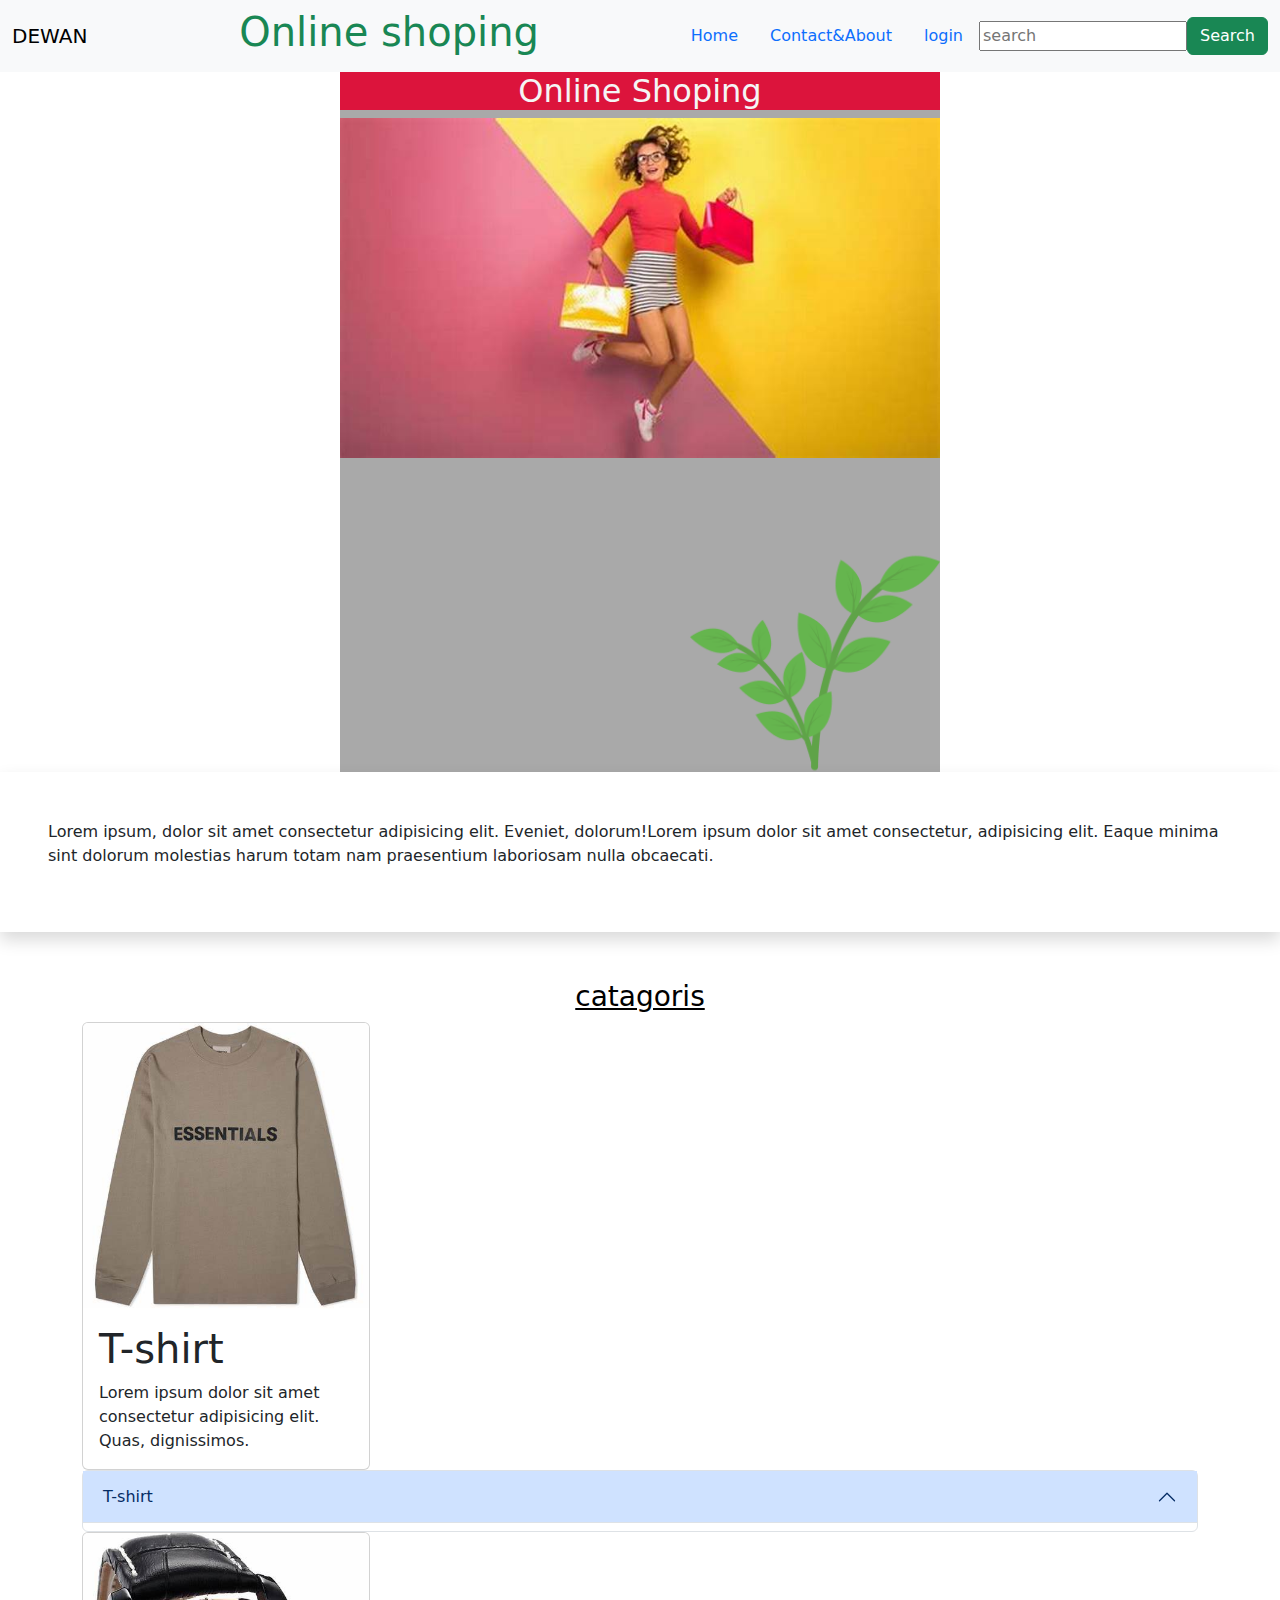
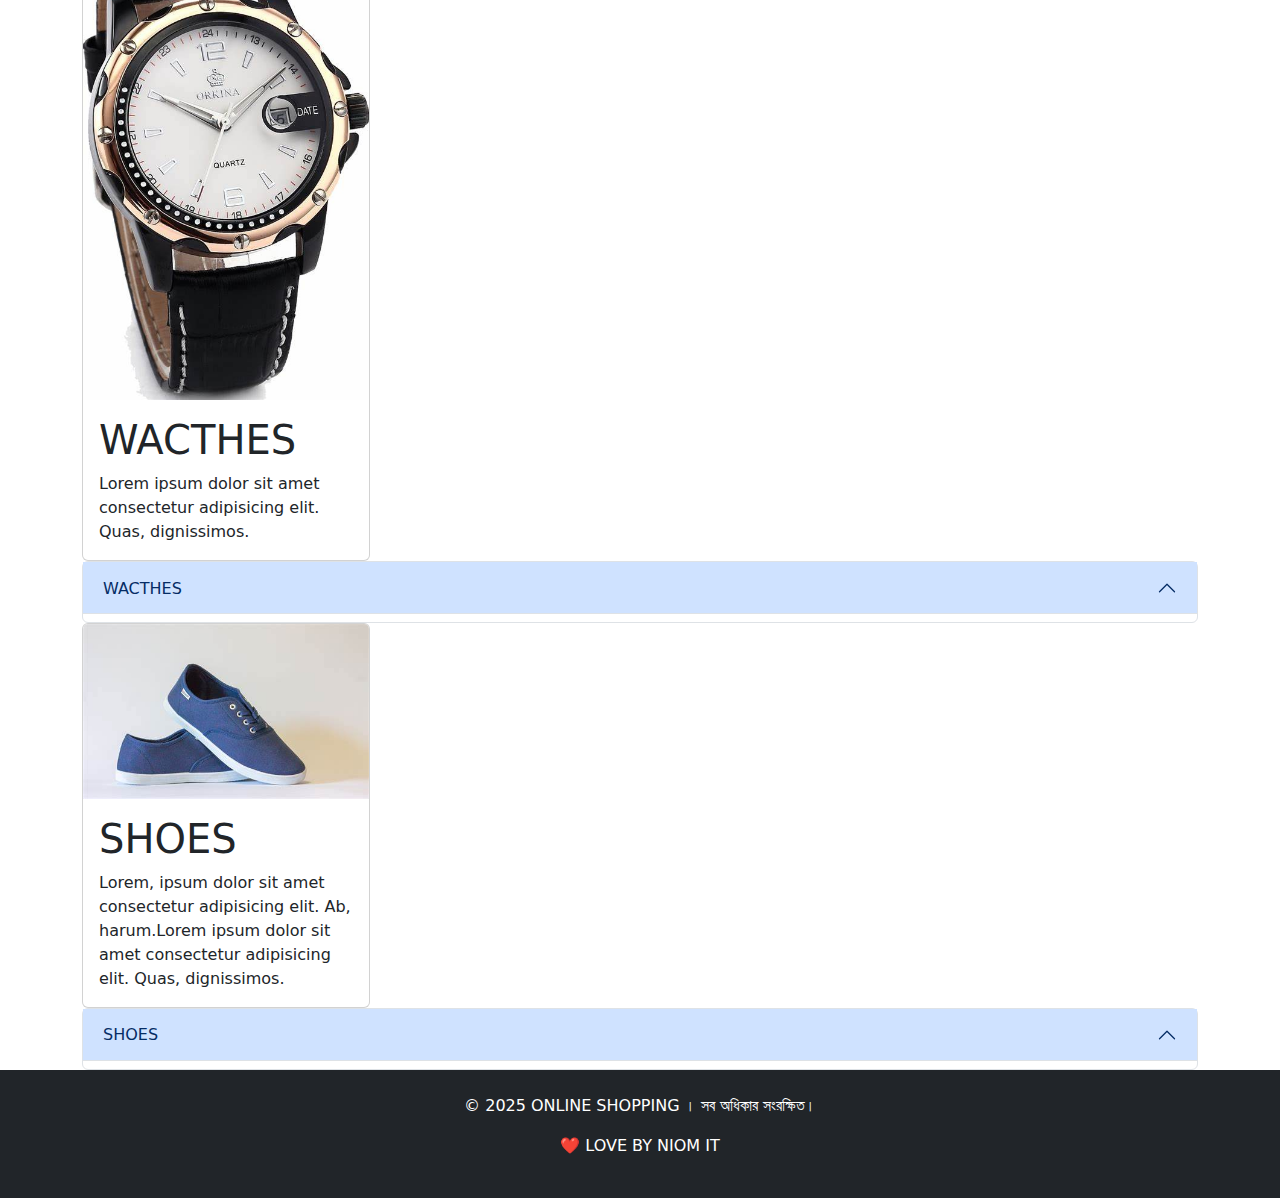
<file: index.html>
<!DOCTYPE html>
<html lang="en">
<head>
    <meta charset="UTF-8">
    <meta name="viewport" content="width=device-width, initial-scale=1.0">
    <title>Document</title>
    <link href="https://cdn.jsdelivr.net/npm/bootstrap@5.3.3/dist/css/bootstrap.min.css" rel="stylesheet" integrity="sha384-QWTKZyjpPEjISv5WaRU9OFeRpok6YctnYmDr5pNlyT2bRjXh0JMhjY6hW+ALEwIH" crossorigin="anonymous">
    <script src="https://cdn.jsdelivr.net/npm/bootstrap@5.3.3/dist/js/bootstrap.bundle.min.js" integrity="sha384-YvpcrYf0tY3lHB60NNkmXc5s9fDVZLESaAA55NDzOxhy9GkcIdslK1eN7N6jIeHz" crossorigin="anonymous"></script>
<link rel="stylesheet" href="style.css">
</head>
<nav class="navbar navbar-expand-md navbar-light bg-light">

  <div class="container-fluid">




<a href="" class="navbar-brand">DEWAN</a>

<h1 class="text-center text-success">Online shoping</h1>


<ul class="navbar nav">
<li class="nav-item">
<a class="nav-link active " href="text">Home</a>

</li>

<li class="nav-item">
<a class="nav-link active" href="contact&about.html">Contact&About</a>

</li>

</li>
<li class="nav-item">
 <a class="nav-link active" href="login.html">login</a>

</li>

<input type="text" placeholder="search">
<button class="btn btn-success">Search</button>


</ul>

  </div>

</nav>

    

<div class="box ">

    <h2>Online Shoping</h2> 
   

    <img src="OIP.jpeg" alt="">


    <img  class="flower" src="flower-pot (1).png" alt="">
   
  </div>
  

  <div class="shadow bg-body p-5 mb-5 rownded">


   
    <p> Lorem ipsum, dolor sit amet consectetur adipisicing elit. Eveniet, dolorum!Lorem ipsum dolor sit amet consectetur, adipisicing elit. Eaque minima sint dolorum molestias harum totam nam praesentium laboriosam nulla obcaecati.</p>
    
  
  </div>


<h3 class=" text-center  text-black"><u>catagoris</u></h3>


<div class="container">

        <div class="card" style="width:18rem; ">
                

            <img  class="card-img-top"   src="t-shirt.jpeg" alt="">


            <div class="card-body">
 <h1 class="card-tittle">T-shirt</h1>
 <p class="card-text">Lorem ipsum dolor sit amet consectetur adipisicing elit. Quas, dignissimos.</p>
            </div>

        </div>


<div class="accordion">
<div class="accordion-item">
 <h1 class="accordion-button" data-bs-target="#item1" data-bs-toggle="collapse">T-shirt</h1>
 <div class="accordion-collapse collapse" id="item1">
<div class="accordion-body">
<p>Lorem ipsum dolor, sit amet consectetur adipisicing elit. Officiis, nisi.Lorem ipsum dolor, sit amet consectetur adipisicing elit. Temporibus iusto perspiciatis ad asperiores velit fuga, tenetur quidem sed veritatis natus!
</p>
<a href="buy.html"><button class="btn btn-success" style="float: right; ">BUY</button></a>
</div>
 </div>

</div>
</div>




</div>





<div class="container">

  <div class="card" style="width:18rem;">
          

      <img  class="card-img-top"   src="wacth.jpeg" alt="">


      <div class="card-body">
<h1 class="card-tittle">WACTHES</h1>
<p class="card-text">Lorem ipsum dolor sit amet consectetur adipisicing elit. Quas, dignissimos.</p>
      </div>

  </div>

  <div class="accordion">
    <div class="accordion-item">
     <h1 class="accordion-button" data-bs-target="#item1" data-bs-toggle="collapse">WACTHES</h1>
     <div class="accordion-collapse collapse" id="item1">
    <div class="accordion-body">
    <p>Lorem ipsum dolor, sit amet consectetur adipisicing elit. Officiis, nisi.Lorem ipsum dolor, sit amet consectetur adipisicing elit. Temporibus iusto perspiciatis ad asperiores velit fuga, tenetur quidem sed veritatis natus!
    </p>
   <a href="buy.html"> <button class="btn btn-success" style="float: right; ">BUY</button></a>
    </div>
     </div>
    
    </div>
    </div>
    



</div>






<div class="container">

  <div class="card" style="width:18rem;  ">
          

      <img  class="card-img-top"   src="shoes.jpeg" alt="">


      <div class="card-body">
<h1 class="card-tittle">SHOES</h1>
<p class="card-text">Lorem, ipsum dolor sit amet consectetur adipisicing elit. Ab, harum.Lorem ipsum dolor sit amet consectetur adipisicing elit. Quas, dignissimos.</p>

      </div>

  </div>

  
  <div class="accordion">
  <div class="accordion-item">
   <h1 class="accordion-button" data-bs-target="#item1" data-bs-toggle="collapse">SHOES</h1>
   <div class="accordion-collapse collapse" id="item1">
  <div class="accordion-body">
  <p>Lorem ipsum dolor, sit amet consectetur adipisicing elit. Officiis, nisi.Lorem ipsum dolor, sit amet consectetur adipisicing elit. Temporibus iusto perspiciatis ad asperiores velit fuga, tenetur quidem sed veritatis natus!
  </p>
   <a href="buy.html"> <button class="btn btn-success" style="float: right; ">BUY</button>  </a>
  </div>
   </div>
  
  </div>
  </div>
  

</div>


</div>



<!-- Content of the page -->

    <!-- Footer -->
    <footer class="bg-dark text-white text-center py-4">
      <p>&copy; 2025 ONLINE SHOPPING । সব অধিকার সংরক্ষিত।</p>
      <p>❤️ LOVE BY NIOM IT</p>
  </footer>

  






    
</body>
</html>
</file>
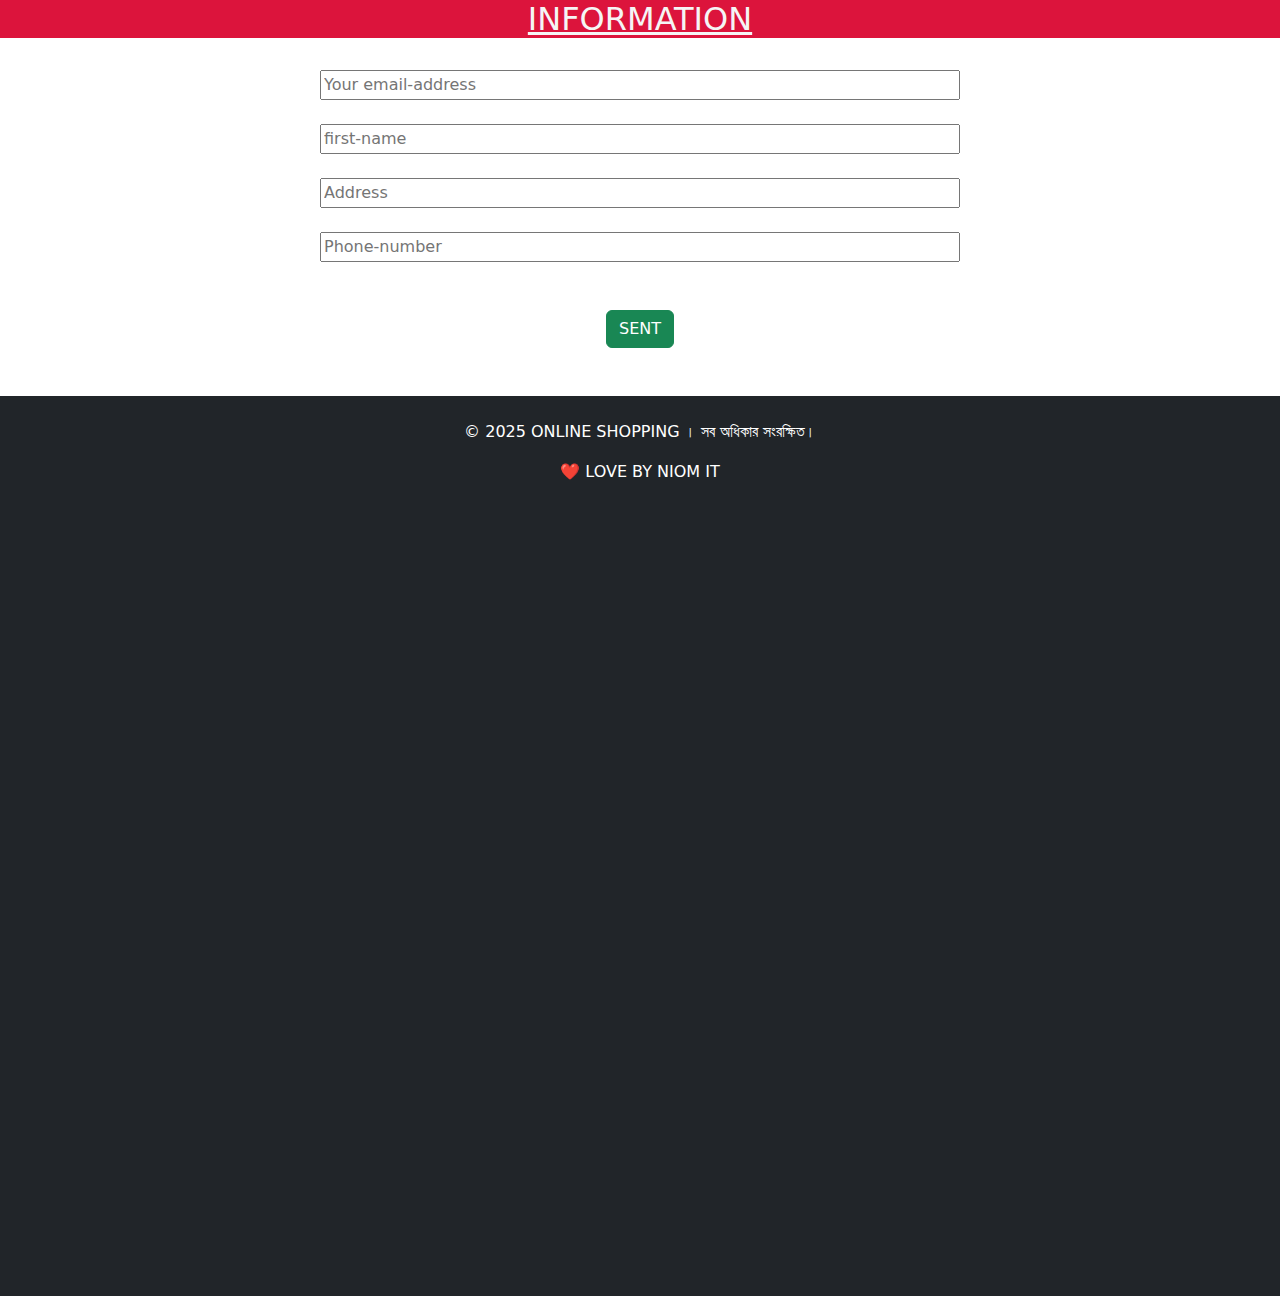
<file: buy.html>
<!DOCTYPE html>
<html lang="en">
<head>
    <meta charset="UTF-8">
    <meta name="viewport" content="width=device-width, initial-scale=1.0">
    <title>buy</title>

    <link href="https://cdn.jsdelivr.net/npm/bootstrap@5.3.3/dist/css/bootstrap.min.css" rel="stylesheet" integrity="sha384-QWTKZyjpPEjISv5WaRU9OFeRpok6YctnYmDr5pNlyT2bRjXh0JMhjY6hW+ALEwIH" crossorigin="anonymous">
    <script src="https://cdn.jsdelivr.net/npm/bootstrap@5.3.3/dist/js/bootstrap.bundle.min.js" integrity="sha384-YvpcrYf0tY3lHB60NNkmXc5s9fDVZLESaAA55NDzOxhy9GkcIdslK1eN7N6jIeHz" crossorigin="anonymous"></script>
    <link rel="stylesheet" href="style.css">
</head>
<body >

    
<h2><u>INFORMATION</u> </h2>

    <div class="mb-5 text-center">

<br>
<input type="text" class=" from-control"
 id="Input" placeholder="Your email-address"> <br>
<br>
<input type="text" class=" from-control"
 id="Input" placeholder="first-name"> <br>
<br>
<input type="text" class=" from-control"
 id="Input" placeholder="Address"> <br>
 <br>
<input type="text" class=" from-control"
 id="Input" placeholder="Phone-number">

 <br>
 <br>
 <br>
 <button class="btn btn-success ">SENT</button>

    </div>







<!-- Content of the page -->

    <!-- Footer -->
    <footer class="bg-dark text-white text-center py-4  min-vh-100">
        <p>&copy; 2025 ONLINE SHOPPING । সব অধিকার সংরক্ষিত।</p>
        <p>❤️ LOVE BY NIOM IT</p>
    </footer>

    



    

</body>

 

</html>
</file>
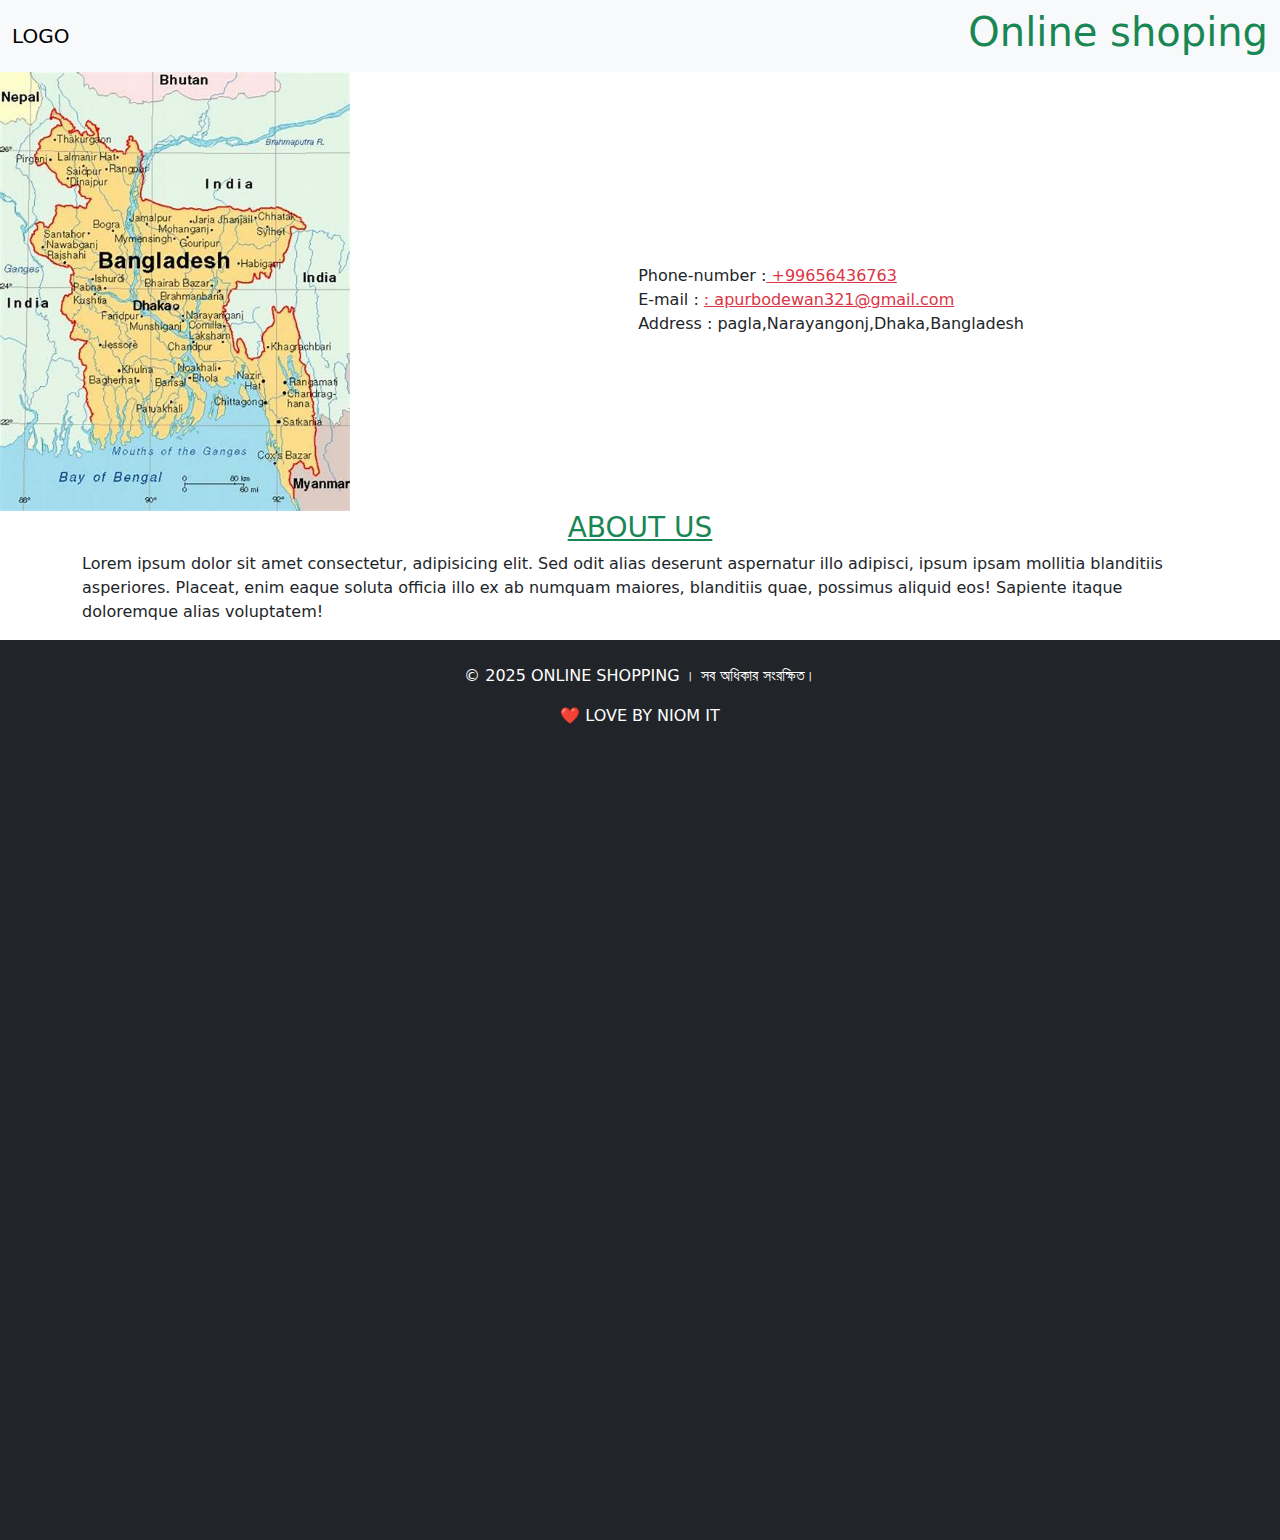
<file: contact&about.html>
<!DOCTYPE html>
<html lang="en">
<head>
    <meta charset="UTF-8">
    <meta name="viewport" content="width=device-width, initial-scale=1.0">
    <title>Document</title>

    <link href="https://cdn.jsdelivr.net/npm/bootstrap@5.3.3/dist/css/bootstrap.min.css" rel="stylesheet" integrity="sha384-QWTKZyjpPEjISv5WaRU9OFeRpok6YctnYmDr5pNlyT2bRjXh0JMhjY6hW+ALEwIH" crossorigin="anonymous">
    <script src="https://cdn.jsdelivr.net/npm/bootstrap@5.3.3/dist/js/bootstrap.bundle.min.js" integrity="sha384-YvpcrYf0tY3lHB60NNkmXc5s9fDVZLESaAA55NDzOxhy9GkcIdslK1eN7N6jIeHz" crossorigin="anonymous"></script>
    <link rel="stylesheet" href="style.css">
</head>
<body>

    

    <div>

        <nav class="navbar navbar-expand-md navbar-light bg-light">
    
            <div class="container-fluid">
          
          
          
          
          
          <a href="" class="navbar-brand">LOGO</a>
          
          <h1 class="text-center text-success">Online shoping</h1>
          
          
    </div>
    
    
    </div>







  <img class="mapimg"   src="map.jpeg" >



    
    <p class="data">
        
        Phone-number  :<a class="text-danger"   href=""> +99656436763</a> <br>
        E-mail        : <a class="text-danger"   href="">        :  apurbodewan321@gmail.com</a> <br>
        Address       :  pagla,Narayangonj,Dhaka,Bangladesh <br>
    </p>






<div class="container">


    <div class="title">
          <h3 class="text-center text-success"> <u>ABOUT US</u></h3>
    </div>
    
            <div class="text">
    <p class="text-dark">Lorem ipsum dolor sit amet consectetur, adipisicing elit. Sed odit alias deserunt aspernatur illo adipisci, ipsum ipsam mollitia blanditiis asperiores. Placeat, enim eaque soluta officia illo ex ab numquam maiores, blanditiis quae, possimus aliquid eos! Sapiente itaque doloremque alias voluptatem!</p>
            </div>
    
        </div>












    <!-- Content of the page -->

    <!-- Footer -->
    <footer class="bg-dark text-white text-center py-4  min-vh-100">
        <p>&copy; 2025 ONLINE SHOPPING । সব অধিকার সংরক্ষিত।</p>
        <p>❤️ LOVE BY NIOM IT</p>
    </footer>



</body>
</html>
</file>
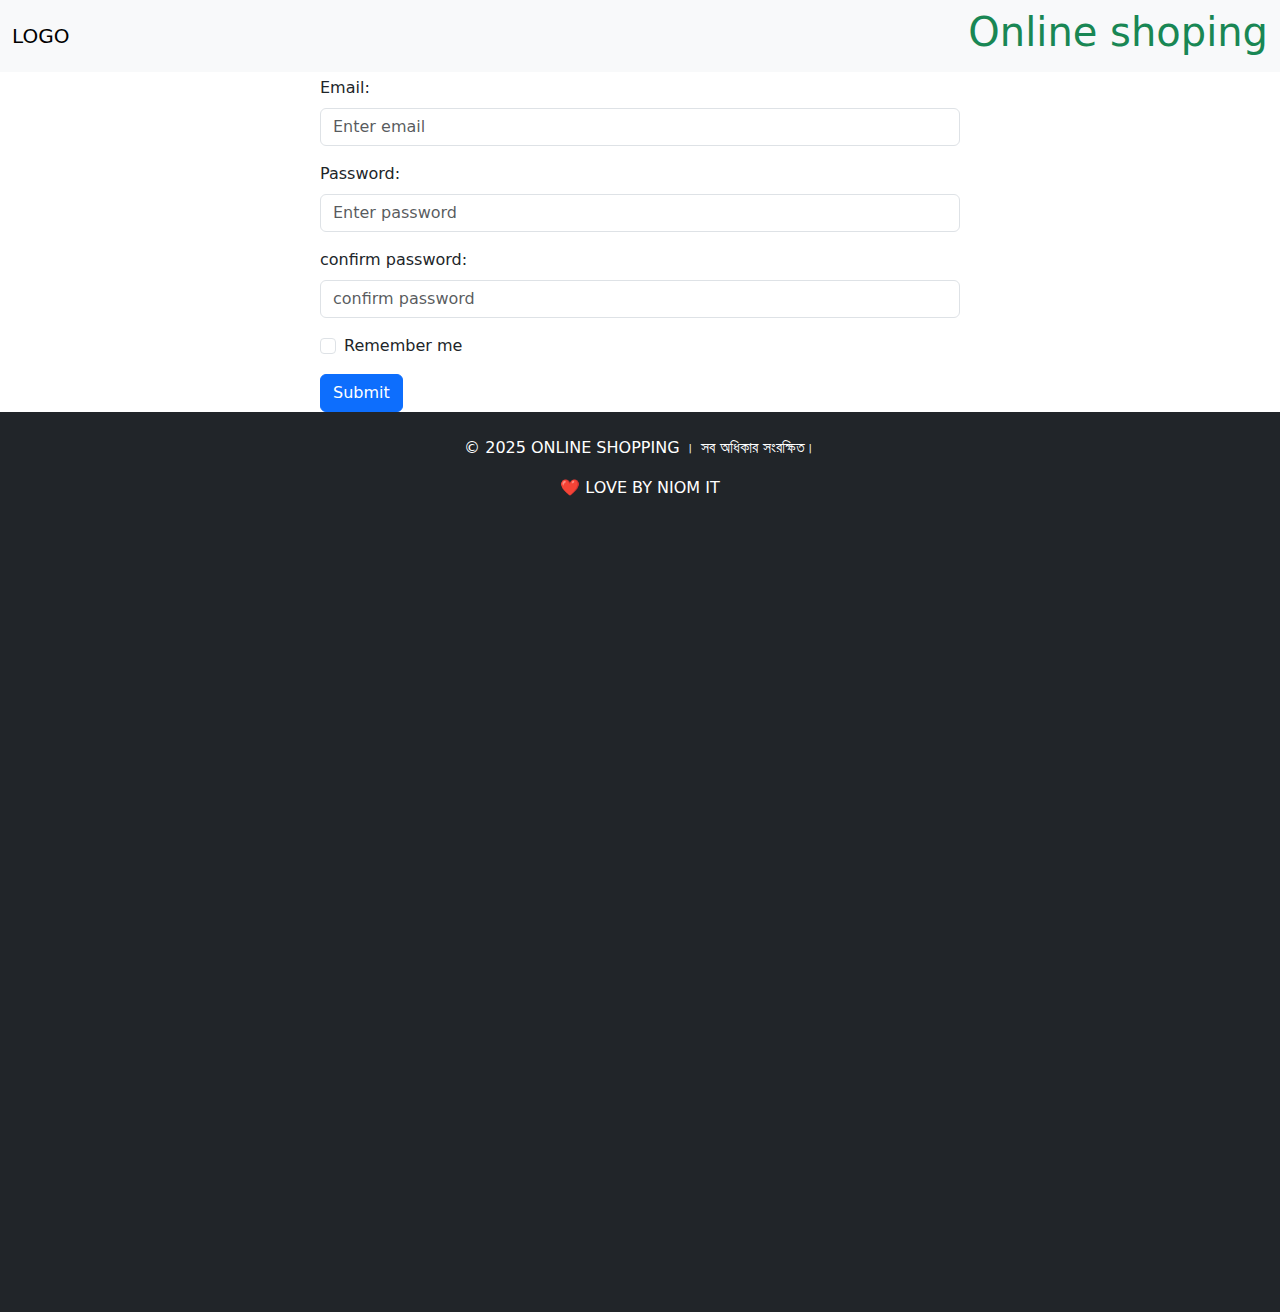
<file: login.html>
<!DOCTYPE html>
<html lang="en">
<head>
    <meta charset="UTF-8">
    <meta name="viewport" content="width=device-width, initial-scale=1.0">
    <title>Document</title>
</head>

<link href="https://cdn.jsdelivr.net/npm/bootstrap@5.3.3/dist/css/bootstrap.min.css" rel="stylesheet" integrity="sha384-QWTKZyjpPEjISv5WaRU9OFeRpok6YctnYmDr5pNlyT2bRjXh0JMhjY6hW+ALEwIH" crossorigin="anonymous">
    <script src="https://cdn.jsdelivr.net/npm/bootstrap@5.3.3/dist/js/bootstrap.bundle.min.js" integrity="sha384-YvpcrYf0tY3lHB60NNkmXc5s9fDVZLESaAA55NDzOxhy9GkcIdslK1eN7N6jIeHz" crossorigin="anonymous"></script>
    <link rel="stylesheet" href="style.css">

<body>
<div>

    <nav class="navbar navbar-expand-md navbar-light bg-light">

        <div class="container-fluid">
      
      
      
      
      
      <a href="" class="navbar-brand">LOGO</a>
      
      <h1 class="text-center text-success">Online shoping</h1>
      
      
</div>


</div>


 <div class="d-flex align-items-center justify-content-center">
<div class="from-control align-center">
    <form action="/action_page.php ">
        <div class="mb-3 mt-1 ">
          <label for="email" class="form-label">Email:</label>
          <input type="email" class="form-control" id="email" placeholder="Enter email" name="email">
        </div>
        <div class="mb-3">
          <label for="pwd" class="form-label">Password:</label>
          <input type="password" class="form-control" id="pwd" placeholder="Enter password" name="pswd">
        </div>
        <div class="mb-3">
          <label for="pwd" class="form-label">confirm password:</label>
          <input type=" confirm password" class="form-control" id="pwd" placeholder="confirm password" name="pswd">
        </div>
        <div class="form-check mb-3">
          <label class="form-check-label">
            <input class="form-check-input" type="checkbox" name="remember"> Remember me
          </label>
        </div>
        <button type="submit" class="btn btn-primary">Submit</button>
      </form>

    </div>

  </div>

      



<!-- Content of the page -->

    <!-- Footer -->
    <footer class="bg-dark text-white text-center py-4 d-flex flex-column min-vh-100 ">
        <p>&copy; 2025 ONLINE SHOPPING । সব অধিকার সংরক্ষিত।</p>
        <p>❤️ LOVE BY NIOM IT</p>
    </footer>
  
    



     
</body>
</html>
</file>
<file: style.css>
.box{

    width:600px;height:700px; background-color: darkgray; margin:auto; 
}
h2{

    text-align: center; color:whitesmoke; background-color:crimson;
}

img{


    width: 600px;
}

.flower{

    height:250px; width:250px; margin-left:100%; float: right; margin-top:80px;
}

.from-control{
width: 50%;


}


.mapimg{

width: 350px;  

}
.data{


    float: right; margin-top: 15%; margin-right:20%;
}
</file>
